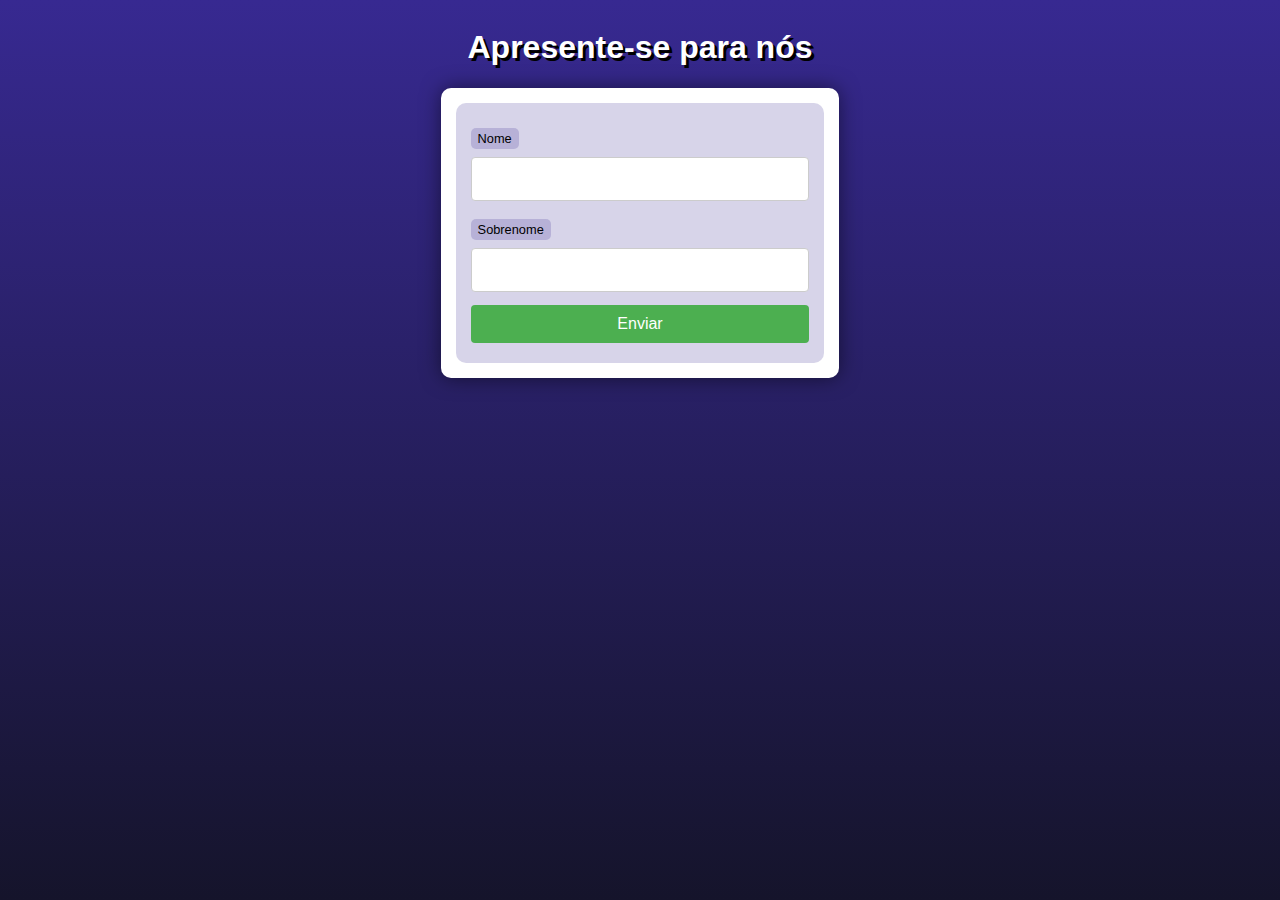
<file: php/aula04/index.html>
<!DOCTYPE html>
<html lang="en">
<head>
    <meta charset="UTF-8">
    <meta name="viewport" content="width=device-width, initial-scale=1.0">
    <title>Interação com Formulários</title>
    <link rel="stylesheet" href="style.css">
</head>
<body>
    <header>
        <h1>Apresente-se para nós</h1>
    </header>
    <section>
            <form action="cad.php" method="get"> <!-- método GET salva os dados na url, método POST salva os dados no cabeçalho (não aparece na url) -->
            <label for="nome">Nome</label>
            <input type="text" name="nome" id="idnome">
            
            <label for="sobrenome">Sobrenome</label>
            <input type="text" name="sobrenome" id="idsobrenome">

            <input type="submit" value="Enviar">
        </form>
    </section>
</body>
</html>
</file>
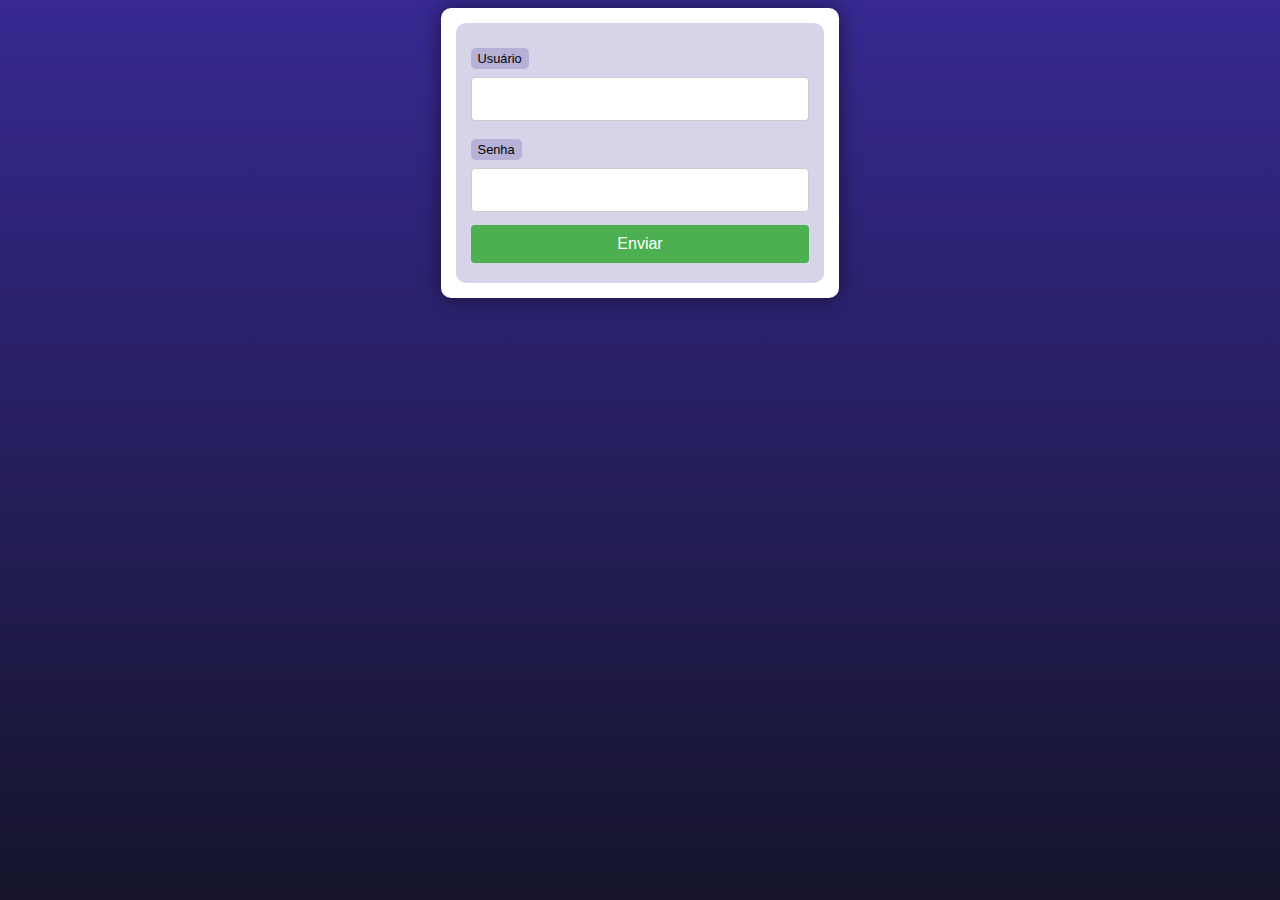
<file: php/aula07/form.html>
<!DOCTYPE html>
<html lang="en">
<head>
    <meta charset="UTF-8">
    <meta name="viewport" content="width=device-width, initial-scale=1.0">
    <title>Exercício PHP</title>
    <link rel="stylesheet" href="style.css">
</head>
<body>
    <main>
        <form action="superglobais.php?tipo=Aluno&turno=Noite" method="post">
            <label for="usu">Usuário</label>
            <input type="text" name="usu" id="usu">

            <label for="sen">Senha</label>
            <input type="password" name="sen" id="sen">

            <input type="submit" value="Enviar">
        </form>
    </main>
</body>
</html>
</file>
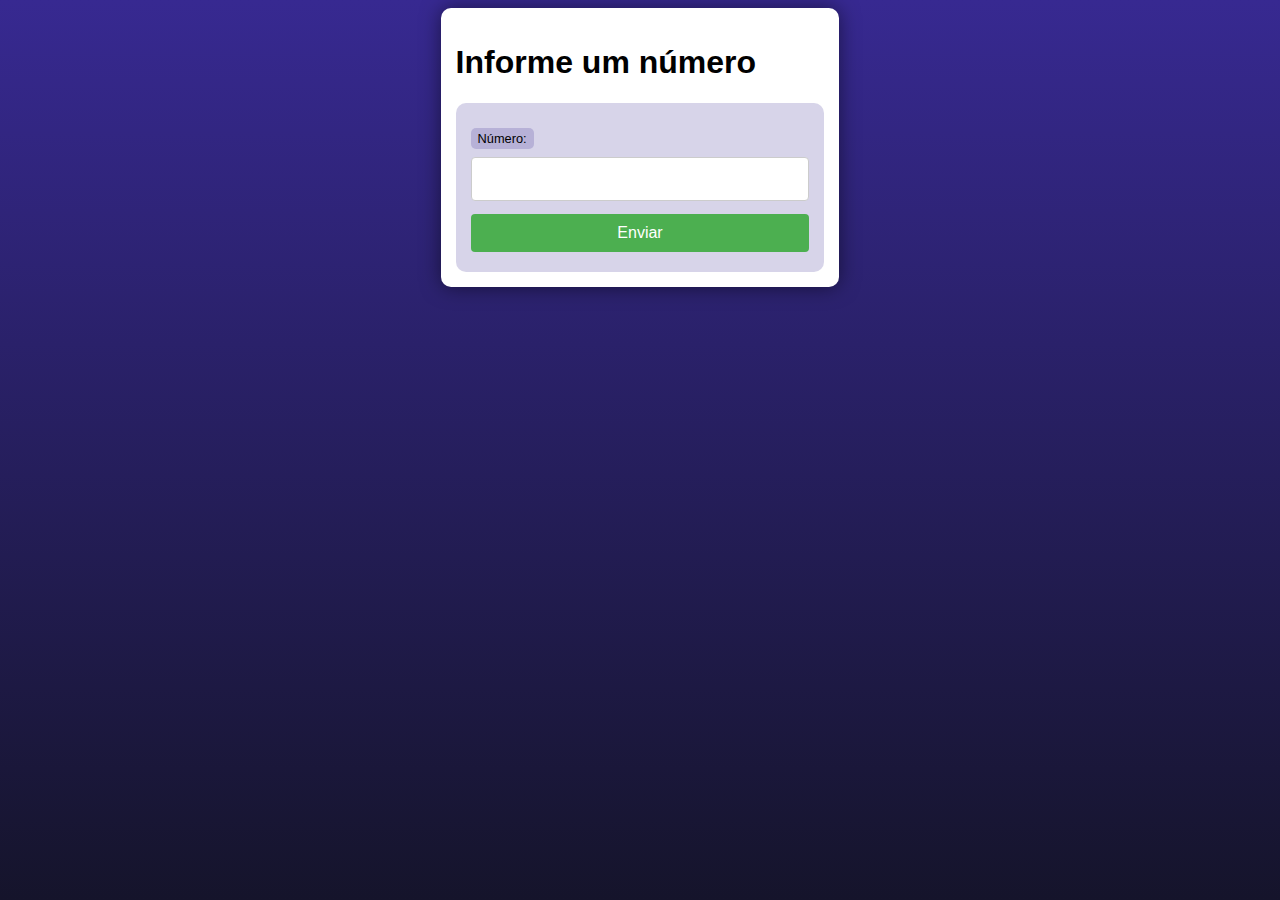
<file: php/desafios/desafio1.html>
<!DOCTYPE html>
<html lang="en">
<head>
    <meta charset="UTF-8">
    <meta name="viewport" content="width=device-width, initial-scale=1.0">
    <title>Sucessor e antecessor</title>
    <link rel="stylesheet" href="style.css">
</head>
<body>
    <section>
        <h1>Informe um número</h1>
        <form action="desafio1.php" method="get">
            <label for="numero">Número:</label>
            <input type="number" name="numero" id="idnumero" step="0.01">

            <input type="submit" value="Enviar">
        </form>
    </section>
</body>
</html>
</file>
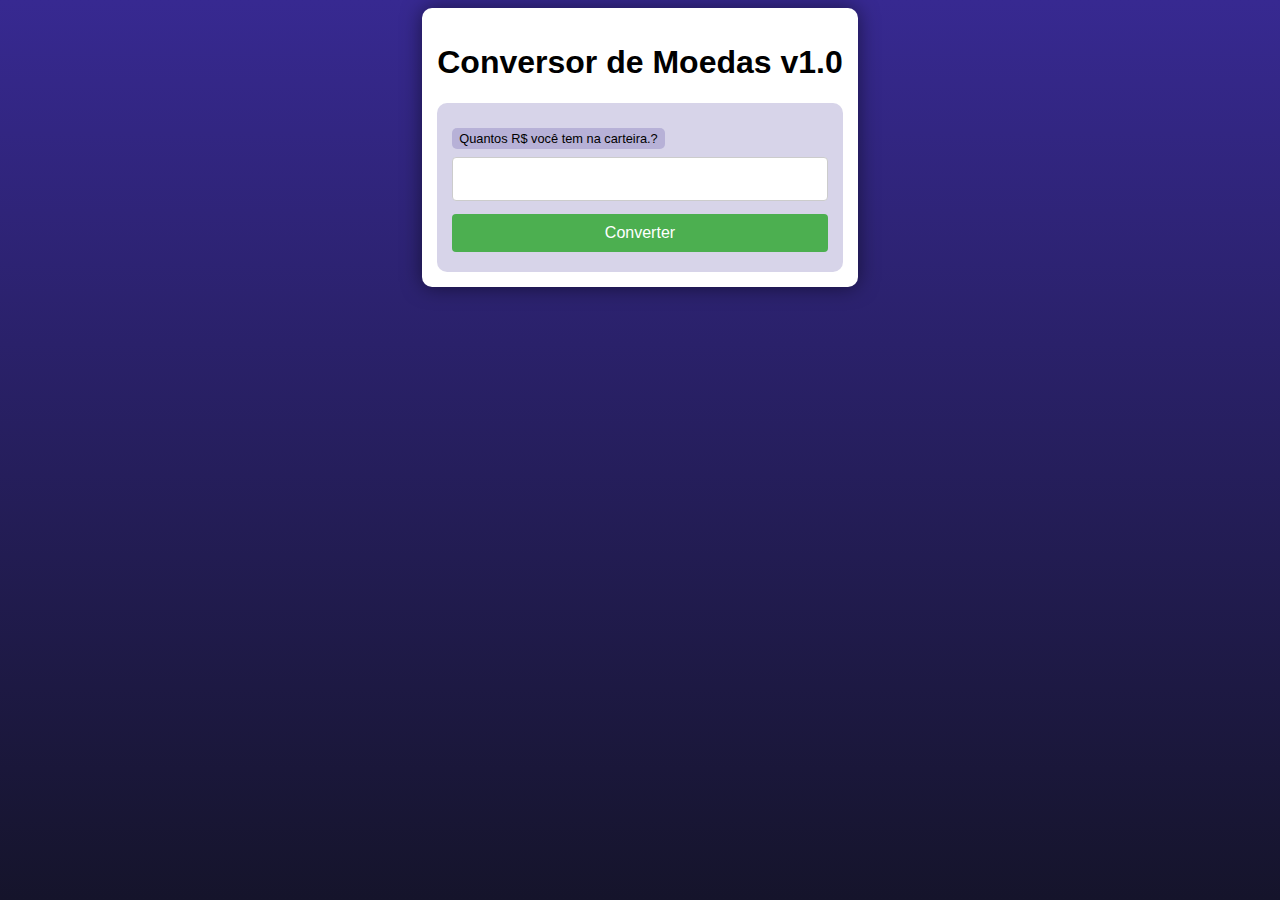
<file: php/desafios/desafio3.html>
<!DOCTYPE html>
<html lang="en">
<head>
    <meta charset="UTF-8">
    <meta name="viewport" content="width=device-width, initial-scale=1.0">
    <title>Conversor moedas</title>
    <link rel="stylesheet" href="style.css">
</head>
<body>
    <section>
        <h1>Conversor de Moedas v1.0</h1>
        <form action="desafio3.php" method="get">
            <label for="reais">Quantos R$ você tem na carteira.?</label>
            <input type="number" name="reais" id="idreais" step="0.01">

            <input type="submit" value="Converter">
        </form>
    </section>
</body>
</html>
</file>
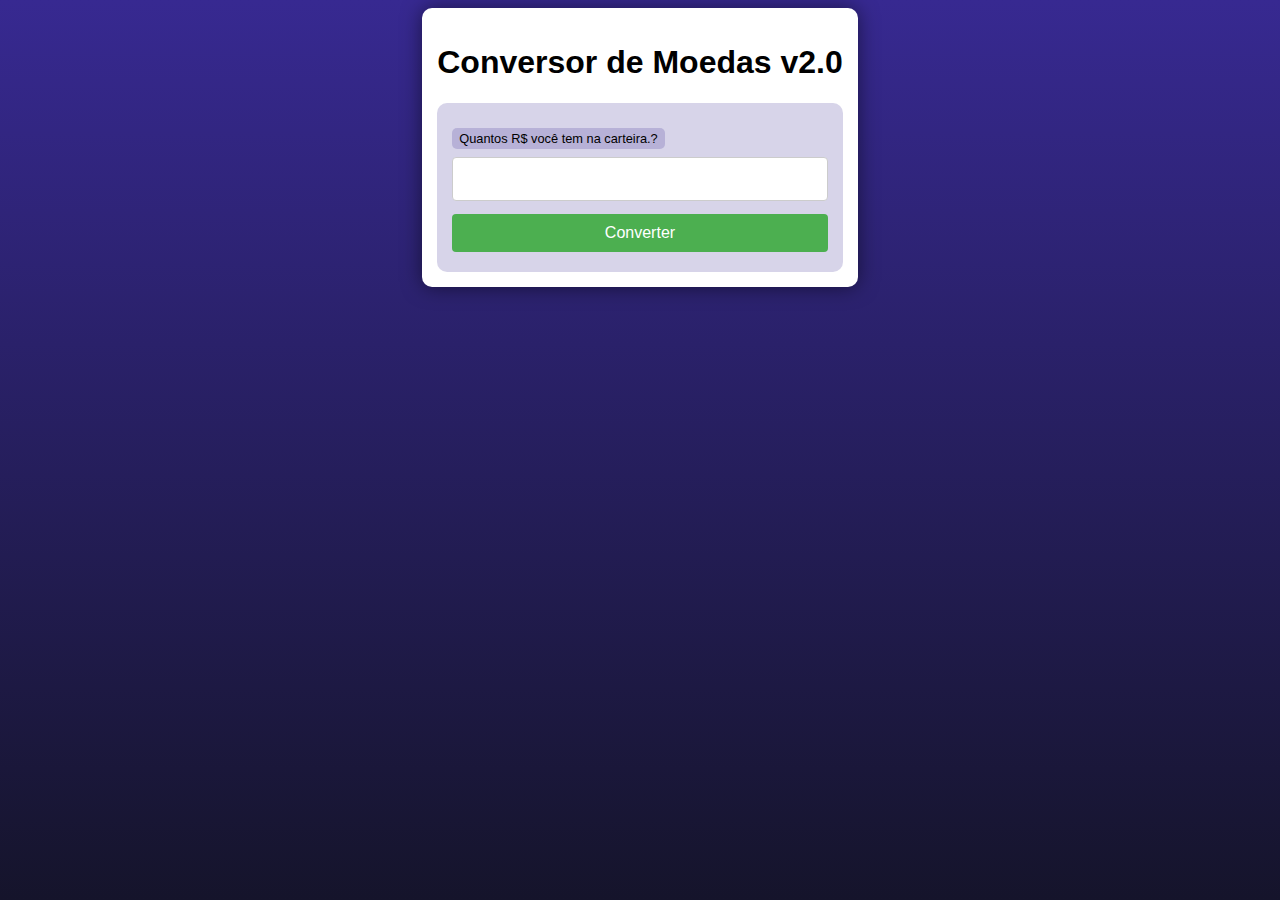
<file: php/desafios/desafio4.html>
<!DOCTYPE html>
<html lang="en">
<head>
    <meta charset="UTF-8">
    <meta name="viewport" content="width=device-width, initial-scale=1.0">
    <title>Conversor moedas 2</title>
    <link rel="stylesheet" href="style.css">
</head>
<body>
    <section>
        <h1>Conversor de Moedas v2.0</h1>
        <form action="desafio4.php" method="get">
            <label for="reais">Quantos R$ você tem na carteira.?</label>
            <input type="number" name="reais" id="idreais" step="0.01">

            <input type="submit" value="Converter">
        </form>
    </section>
</body>
</html>
</file>
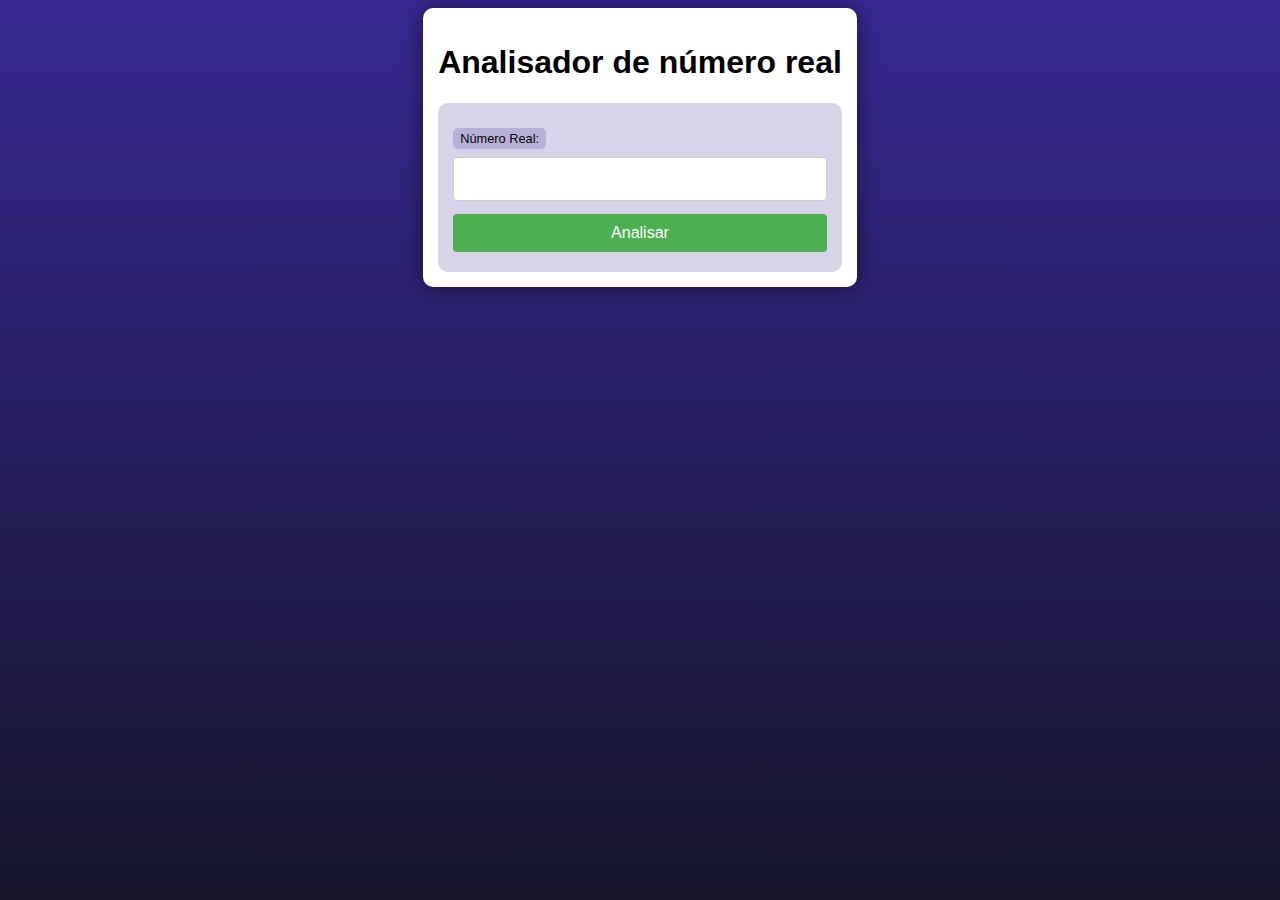
<file: php/desafios/desafio5.html>
<!DOCTYPE html>
<html lang="en">
<head>
    <meta charset="UTF-8">
    <meta name="viewport" content="width=device-width, initial-scale=1.0">
    <title>Analisando número real</title>
    <link rel="stylesheet" href="style.css">
</head>
<body>
    <main>
        <h1>Analisador de número real</h1>
        <form action="desafio5.php" method="post">
            <label for="num">Número Real:</label>
            <input type="number" name="num" id="idnum" step="0.001">

            <input type="submit" value="Analisar">
        </form>
    </main>
</body>
</html>
</file>
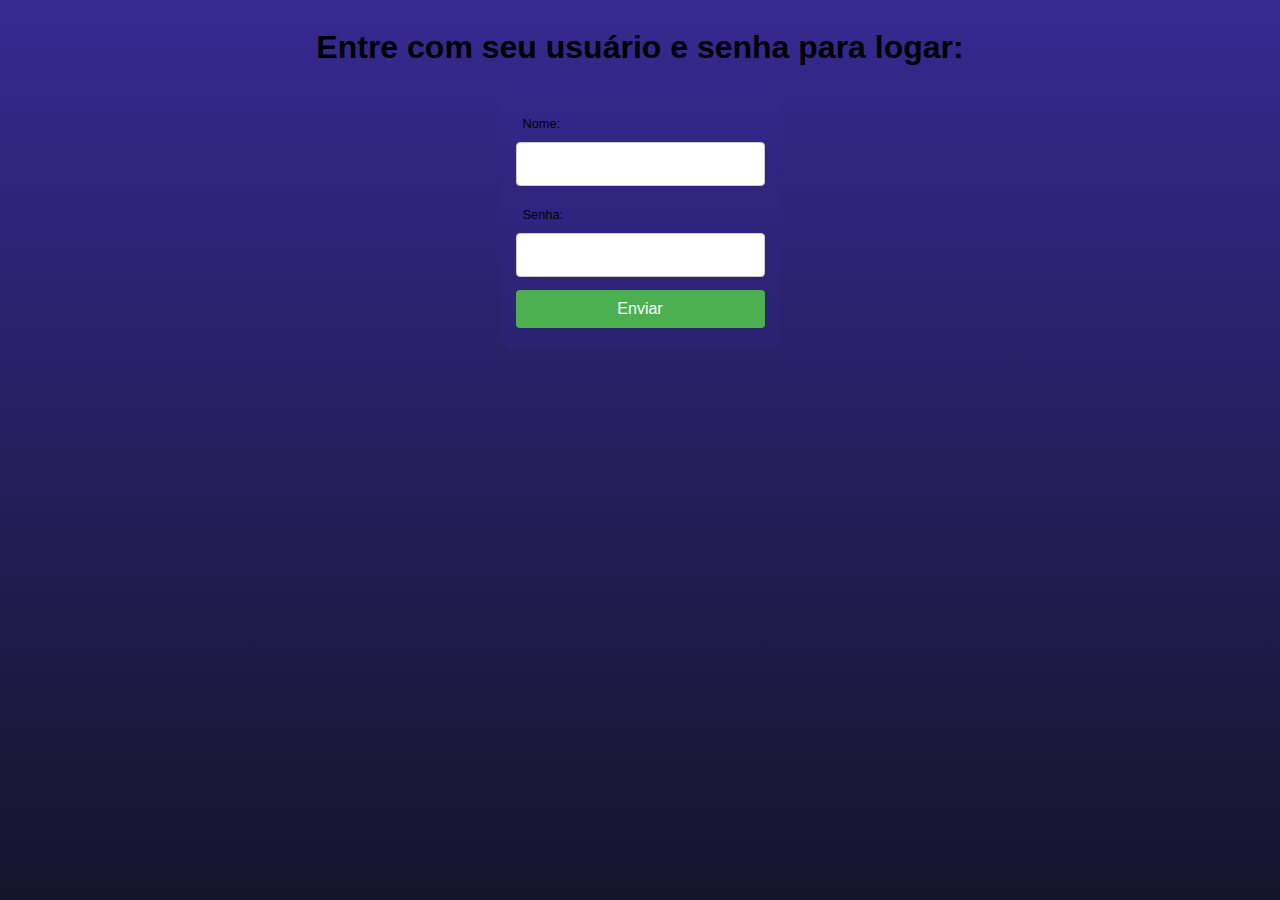
<file: phpmysql/cadastromysql/login.html>
<!DOCTYPE html>
<html lang="en">
<head>
    <meta charset="UTF-8">
    <meta name="viewport" content="width=device-width, initial-scale=1.0">
    <title>Document</title>
    <link rel="stylesheet" href="style.css">
</head>
<body>
    <h1>Entre com seu usuário e senha para logar: </h1>

    <form method="post" action="verifica.php">
        <label for="login">Nome: </label>
        <input name="login" type="text" id="login">
        <br>

        <label for="senha">Senha: </label>
        <input name="senha" type="password" id="senha">
        <br>
        
        <input type="submit" value="Enviar">


    </form>

</body>
</html>
</file>
<file: php/aula04/style.css>
@charset "UTF-8";

* {
    font-family: Arial, Helvetica, sans-serif;
    box-sizing: border-box;
}

/* ELEMENTOS DA INTERFACE */

body {
    background-color: #15142b;
    background-image: linear-gradient(180deg, #372991, #15142b);
    background-repeat: no-repeat;
    background-position: center center;
    background-size: cover;
    background-attachment: fixed;

    display: flex;
    flex-direction: column;
    flex-wrap: nowrap;
    justify-content: center;
    align-items: center;
}

header, main, section, article {
    max-width: 700px;
}

header > h1 {
    color: white;
    text-shadow: 3px 3px 0px black;
}

main, section, article {
    background-color: white;
    padding: 15px;
    margin-bottom: 20px;
    border-radius: 10px;
    box-shadow: 0px 0px 20px rgba(0, 0, 0, 0.502);
}

footer {
    display: block;
    width: 100vw;
    background-color: #291f6c;
    color: white;
    text-align: center;
    margin-top: auto;
    padding: 5px;
}

p {
    text-align: justify;
    line-height: 1.5em;
}

h2, h3, h4 {
    color: #372991;
    margin: 0 0 10px 0;
}

a {
    color: #15142b;
    background-color: rgba(55, 41, 145, 0.1);
    padding: 0 3px;
    font-weight: 600;
    text-decoration: none;
    border-bottom: .5px dotted #372991;
}

a:hover {
    color: #372991;
    border-bottom: 1px solid #372991;
}

/* TABELAS E LISTAS */

table {
    min-width: 400px;
    border-spacing: 0px;
    border: 0.5px solid #372991;
    margin: 10px auto;
}

table th {
    background-color: #372991;
    color: white;
    padding: 5px;
    text-align: left;
}

table td {
    padding: 5px;
}

table tr {
    background-color: rgba(55, 41, 145, 0.05);
}

table tr:nth-child(odd) {
    background-color: rgba(55, 41, 145, 0.3);
}

table.divisao {
    border: 1px solid white;
}

table.divisao td {
    background-color: white;
    padding: 20px;
    text-align: center;
    font-size: 2.5em;
}

table.divisao  tr:nth-child(1) td:nth-child(2) {
    border-bottom: 3px solid black;
    border-left: 3px solid black;
}

table.divisao tr:nth-child(2) td:nth-child(2) {
    border-left: 3px solid black;
}

table.divisao tr:nth-child(2) td:nth-child(1) {
    text-decoration: underline;
}

ul > li::marker {
    color: #372991;
}

/* ELEMENTOS DE FORMULÁRIO */

form {
    background-color: rgba(55, 41, 145, 0.2);
    padding: 15px;
    border-radius: 10px;
}

form label {
    display: block;
    width: fit-content;
    font-size: 0.8em;
    font-weight: 100;
    background-color: rgba(55, 41, 145, 0.2);
    padding: 3px 7px;
    margin-top: 10px;
    margin-bottom: 0px;
    border-radius: 5px;
}

input[type=text], [type=number], select, input[type=date], input[type=date], input[type=datetime], input[type=email], input[type=month], input[type=password], input[type=range], input[type=tel], input[type=time], input[type=week] {
    width: 100%;
    padding: 12px 20px;
    font-size: 1em;
    margin: 8px 0;
    display: inline-block;
    border: 1px solid #ccc;
    border-radius: 4px;
    box-sizing: border-box;
}
  
input[type=submit] {
    width: 100%;
    background-color: #4CAF50;
    font-size: 1em;
    color: white;
    padding: 10px 20px;
    margin: 5px 0;
    border: none;
    border-radius: 4px;
    cursor: pointer;
}
  
input[type=submit]:hover {
    background-color: #45a049;
}

input[type=reset] {
    width: 100%;
    background-color: #eb9903;
    font-size: 1em;
    color: white;
    padding: 10px 20px;
    margin: 5px 0;
    border: none;
    border-radius: 4px;
    cursor: pointer;
}

input[type=reset]:hover {
    background-color: #c27013;
}

input[type=button], button {
    width: 100%;
    background-color: #372991;
    font-size: 1em;
    color: white;
    padding: 10px 20px;
    margin: 5px 0;
    border: none;
    border-radius: 4px;
    cursor: pointer;
}

input[type=button]:hover, button:hover {
    background-color: #291f6c;
}

fieldset {
    border: 0.5px dotted #372991;
}

fieldset > legend {
    font-size: 0.8em;
    font-weight: 100;
    background-color: rgba(55, 41, 145, 0.2);
    padding: 3px 7px;
    border-radius: 5px;
}

input[type=radio] + label, input[type=checkbox] + label {
    display: inline-block;
    font-size: 1em;
    background-color: rgba(0, 0, 0, 0);
}
</file>
<file: php/aula07/style.css>
@charset "UTF-8";

* {
    font-family: Arial, Helvetica, sans-serif;
    box-sizing: border-box;
}

/* ELEMENTOS DA INTERFACE */

body {
    background-color: #15142b;
    background-image: linear-gradient(180deg, #372991, #15142b);
    background-repeat: no-repeat;
    background-position: center center;
    background-size: cover;
    background-attachment: fixed;

    display: flex;
    flex-direction: column;
    flex-wrap: nowrap;
    justify-content: center;
    align-items: center;
}

header, main, section, article {
    max-width: 700px;
}

header > h1 {
    color: white;
    text-shadow: 3px 3px 0px black;
}

main, section, article {
    background-color: white;
    padding: 15px;
    margin-bottom: 20px;
    border-radius: 10px;
    box-shadow: 0px 0px 20px rgba(0, 0, 0, 0.502);
}

footer {
    display: block;
    width: 100vw;
    background-color: #291f6c;
    color: white;
    text-align: center;
    margin-top: auto;
    padding: 5px;
}

p {
    text-align: justify;
    line-height: 1.5em;
}

h2, h3, h4 {
    color: #372991;
    margin: 0 0 10px 0;
}

a {
    color: #15142b;
    background-color: rgba(55, 41, 145, 0.1);
    padding: 0 3px;
    font-weight: 600;
    text-decoration: none;
    border-bottom: .5px dotted #372991;
}

a:hover {
    color: #372991;
    border-bottom: 1px solid #372991;
}

/* TABELAS E LISTAS */

table {
    min-width: 400px;
    border-spacing: 0px;
    border: 0.5px solid #372991;
    margin: 10px auto;
}

table th {
    background-color: #372991;
    color: white;
    padding: 5px;
    text-align: left;
}

table td {
    padding: 5px;
}

table tr {
    background-color: rgba(55, 41, 145, 0.05);
}

table tr:nth-child(odd) {
    background-color: rgba(55, 41, 145, 0.3);
}

table.divisao {
    border: 1px solid white;
}

table.divisao td {
    background-color: white;
    padding: 20px;
    text-align: center;
    font-size: 2.5em;
}

table.divisao  tr:nth-child(1) td:nth-child(2) {
    border-bottom: 3px solid black;
    border-left: 3px solid black;
}

table.divisao tr:nth-child(2) td:nth-child(2) {
    border-left: 3px solid black;
}

table.divisao tr:nth-child(2) td:nth-child(1) {
    text-decoration: underline;
}

ul > li::marker {
    color: #372991;
}

/* ELEMENTOS DE FORMULÁRIO */

form {
    background-color: rgba(55, 41, 145, 0.2);
    padding: 15px;
    border-radius: 10px;
}

form label {
    display: block;
    width: fit-content;
    font-size: 0.8em;
    font-weight: 100;
    background-color: rgba(55, 41, 145, 0.2);
    padding: 3px 7px;
    margin-top: 10px;
    margin-bottom: 0px;
    border-radius: 5px;
}

input[type=text], [type=number], select, input[type=date], input[type=date], input[type=datetime], input[type=email], input[type=month], input[type=password], input[type=range], input[type=tel], input[type=time], input[type=week] {
    width: 100%;
    padding: 12px 20px;
    font-size: 1em;
    margin: 8px 0;
    display: inline-block;
    border: 1px solid #ccc;
    border-radius: 4px;
    box-sizing: border-box;
}
  
input[type=submit] {
    width: 100%;
    background-color: #4CAF50;
    font-size: 1em;
    color: white;
    padding: 10px 20px;
    margin: 5px 0;
    border: none;
    border-radius: 4px;
    cursor: pointer;
}
  
input[type=submit]:hover {
    background-color: #45a049;
}

input[type=reset] {
    width: 100%;
    background-color: #eb9903;
    font-size: 1em;
    color: white;
    padding: 10px 20px;
    margin: 5px 0;
    border: none;
    border-radius: 4px;
    cursor: pointer;
}

input[type=reset]:hover {
    background-color: #c27013;
}

input[type=button], button {
    width: 100%;
    background-color: #372991;
    font-size: 1em;
    color: white;
    padding: 10px 20px;
    margin: 5px 0;
    border: none;
    border-radius: 4px;
    cursor: pointer;
}

input[type=button]:hover, button:hover {
    background-color: #291f6c;
}

fieldset {
    border: 0.5px dotted #372991;
}

fieldset > legend {
    font-size: 0.8em;
    font-weight: 100;
    background-color: rgba(55, 41, 145, 0.2);
    padding: 3px 7px;
    border-radius: 5px;
}

input[type=radio] + label, input[type=checkbox] + label {
    display: inline-block;
    font-size: 1em;
    background-color: rgba(0, 0, 0, 0);
}
</file>
<file: php/desafios/style.css>
@charset "UTF-8";

* {
    font-family: Arial, Helvetica, sans-serif;
    box-sizing: border-box;
}

/* ELEMENTOS DA INTERFACE */

body {
    background-color: #15142b;
    background-image: linear-gradient(180deg, #372991, #15142b);
    background-repeat: no-repeat;
    background-position: center center;
    background-size: cover;
    background-attachment: fixed;

    display: flex;
    flex-direction: column;
    flex-wrap: nowrap;
    justify-content: center;
    align-items: center;
}

header, main, section, article {
    max-width: 700px;
}

header > h1 {
    color: white;
    text-shadow: 3px 3px 0px black;
}

main, section, article {
    background-color: white;
    padding: 15px;
    margin-bottom: 20px;
    border-radius: 10px;
    box-shadow: 0px 0px 20px rgba(0, 0, 0, 0.502);
}

footer {
    display: block;
    width: 100vw;
    background-color: #291f6c;
    color: white;
    text-align: center;
    margin-top: auto;
    padding: 5px;
}

p {
    text-align: justify;
    line-height: 1.5em;
}

h2, h3, h4 {
    color: #372991;
    margin: 0 0 10px 0;
}

a {
    color: #15142b;
    background-color: rgba(55, 41, 145, 0.1);
    padding: 0 3px;
    font-weight: 600;
    text-decoration: none;
    border-bottom: .5px dotted #372991;
}

a:hover {
    color: #372991;
    border-bottom: 1px solid #372991;
}

/* TABELAS E LISTAS */

table {
    min-width: 400px;
    border-spacing: 0px;
    border: 0.5px solid #372991;
    margin: 10px auto;
}

table th {
    background-color: #372991;
    color: white;
    padding: 5px;
    text-align: left;
}

table td {
    padding: 5px;
}

table tr {
    background-color: rgba(55, 41, 145, 0.05);
}

table tr:nth-child(odd) {
    background-color: rgba(55, 41, 145, 0.3);
}

table.divisao {
    border: 1px solid white;
}

table.divisao td {
    background-color: white;
    padding: 20px;
    text-align: center;
    font-size: 2.5em;
}

table.divisao  tr:nth-child(1) td:nth-child(2) {
    border-bottom: 3px solid black;
    border-left: 3px solid black;
}

table.divisao tr:nth-child(2) td:nth-child(2) {
    border-left: 3px solid black;
}

table.divisao tr:nth-child(2) td:nth-child(1) {
    text-decoration: underline;
}

ul > li::marker {
    color: #372991;
}

/* ELEMENTOS DE FORMULÁRIO */

form {
    background-color: rgba(55, 41, 145, 0.2);
    padding: 15px;
    border-radius: 10px;
}

form label {
    display: block;
    width: fit-content;
    font-size: 0.8em;
    font-weight: 100;
    background-color: rgba(55, 41, 145, 0.2);
    padding: 3px 7px;
    margin-top: 10px;
    margin-bottom: 0px;
    border-radius: 5px;
}

input[type=text], [type=number], select, input[type=date], input[type=date], input[type=datetime], input[type=email], input[type=month], input[type=password], input[type=range], input[type=tel], input[type=time], input[type=week] {
    width: 100%;
    padding: 12px 20px;
    font-size: 1em;
    margin: 8px 0;
    display: inline-block;
    border: 1px solid #ccc;
    border-radius: 4px;
    box-sizing: border-box;
}
  
input[type=submit] {
    width: 100%;
    background-color: #4CAF50;
    font-size: 1em;
    color: white;
    padding: 10px 20px;
    margin: 5px 0;
    border: none;
    border-radius: 4px;
    cursor: pointer;
}
  
input[type=submit]:hover {
    background-color: #45a049;
}

input[type=reset] {
    width: 100%;
    background-color: #eb9903;
    font-size: 1em;
    color: white;
    padding: 10px 20px;
    margin: 5px 0;
    border: none;
    border-radius: 4px;
    cursor: pointer;
}

input[type=reset]:hover {
    background-color: #c27013;
}

input[type=button], button {
    width: 100%;
    background-color: #372991;
    font-size: 1em;
    color: white;
    padding: 10px 20px;
    margin: 5px 0;
    border: none;
    border-radius: 4px;
    cursor: pointer;
}

input[type=button]:hover, button:hover {
    background-color: #291f6c;
}

fieldset {
    border: 0.5px dotted #372991;
}

fieldset > legend {
    font-size: 0.8em;
    font-weight: 100;
    background-color: rgba(55, 41, 145, 0.2);
    padding: 3px 7px;
    border-radius: 5px;
}

input[type=radio] + label, input[type=checkbox] + label {
    display: inline-block;
    font-size: 1em;
    background-color: rgba(0, 0, 0, 0);
}
</file>
<file: phpmysql/cadastromysql/style.css>
@charset "UTF-8";

* {
    font-family: Arial, Helvetica, sans-serif;
    box-sizing: border-box;
}

/* ELEMENTOS DA INTERFACE */

body {
    background-color: #15142b;
    background-image: linear-gradient(180deg, #372991, #15142b);
    background-repeat: no-repeat;
    background-position: center center;
    background-size: cover;
    background-attachment: fixed;

    display: flex;
    flex-direction: column;
    flex-wrap: nowrap;
    justify-content: center;
    align-items: center;
}

header, main, section, article {
    max-width: 700px;
}

header > h1 {
    color: white;
    text-shadow: 3px 3px 0px black;
}

main, section, article {
    background-color: white;
    padding: 15px;
    margin-bottom: 20px;
    border-radius: 10px;
    box-shadow: 0px 0px 20px rgba(0, 0, 0, 0.502);
}

footer {
    display: block;
    width: 100vw;
    background-color: #291f6c;
    color: white;
    text-align: center;
    margin-top: auto;
    padding: 5px;
}

p {
    text-align: justify;
    line-height: 1.5em;
}

h2, h3, h4 {
    color: #372991;
    margin: 0 0 10px 0;
}

a {
    color: #15142b;
    background-color: rgba(55, 41, 145, 0.1);
    padding: 0 3px;
    font-weight: 600;
    text-decoration: none;
    border-bottom: .5px dotted #372991;
}

a:hover {
    color: #372991;
    border-bottom: 1px solid #372991;
}

/* TABELAS E LISTAS */

table {
    min-width: 400px;
    border-spacing: 0px;
    border: 0.5px solid #372991;
    margin: 10px auto;
}

table th {
    background-color: #372991;
    color: white;
    padding: 5px;
    text-align: left;
}

table td {
    padding: 5px;
}

table tr {
    background-color: rgba(55, 41, 145, 0.05);
}

table tr:nth-child(odd) {
    background-color: rgba(55, 41, 145, 0.3);
}

table.divisao {
    border: 1px solid white;
}

table.divisao td {
    background-color: white;
    padding: 20px;
    text-align: center;
    font-size: 2.5em;
}

table.divisao  tr:nth-child(1) td:nth-child(2) {
    border-bottom: 3px solid black;
    border-left: 3px solid black;
}

table.divisao tr:nth-child(2) td:nth-child(2) {
    border-left: 3px solid black;
}

table.divisao tr:nth-child(2) td:nth-child(1) {
    text-decoration: underline;
}

ul > li::marker {
    color: #372991;
}

/* ELEMENTOS DE FORMULÁRIO */

form {
    background-color: rgba(55, 41, 145, 0.2);
    padding: 15px;
    border-radius: 10px;
}

form label {
    display: block;
    width: fit-content;
    font-size: 0.8em;
    font-weight: 100;
    background-color: rgba(55, 41, 145, 0.2);
    padding: 3px 7px;
    margin-top: 10px;
    margin-bottom: 0px;
    border-radius: 5px;
}

input[type=text], [type=number], select, input[type=date], input[type=date], input[type=datetime], input[type=email], input[type=month], input[type=password], input[type=range], input[type=tel], input[type=time], input[type=week] {
    width: 100%;
    padding: 12px 20px;
    font-size: 1em;
    margin: 8px 0;
    display: inline-block;
    border: 1px solid #ccc;
    border-radius: 4px;
    box-sizing: border-box;
}
  
input[type=submit] {
    width: 100%;
    background-color: #4CAF50;
    font-size: 1em;
    color: white;
    padding: 10px 20px;
    margin: 5px 0;
    border: none;
    border-radius: 4px;
    cursor: pointer;
}
  
input[type=submit]:hover {
    background-color: #45a049;
}

input[type=reset] {
    width: 100%;
    background-color: #eb9903;
    font-size: 1em;
    color: white;
    padding: 10px 20px;
    margin: 5px 0;
    border: none;
    border-radius: 4px;
    cursor: pointer;
}

input[type=reset]:hover {
    background-color: #c27013;
}

input[type=button], button {
    width: 100%;
    background-color: #372991;
    font-size: 1em;
    color: white;
    padding: 10px 20px;
    margin: 5px 0;
    border: none;
    border-radius: 4px;
    cursor: pointer;
}

input[type=button]:hover, button:hover {
    background-color: #291f6c;
}

fieldset {
    border: 0.5px dotted #372991;
}

fieldset > legend {
    font-size: 0.8em;
    font-weight: 100;
    background-color: rgba(55, 41, 145, 0.2);
    padding: 3px 7px;
    border-radius: 5px;
}

input[type=radio] + label, input[type=checkbox] + label {
    display: inline-block;
    font-size: 1em;
    background-color: rgba(0, 0, 0, 0);
}
</file>
